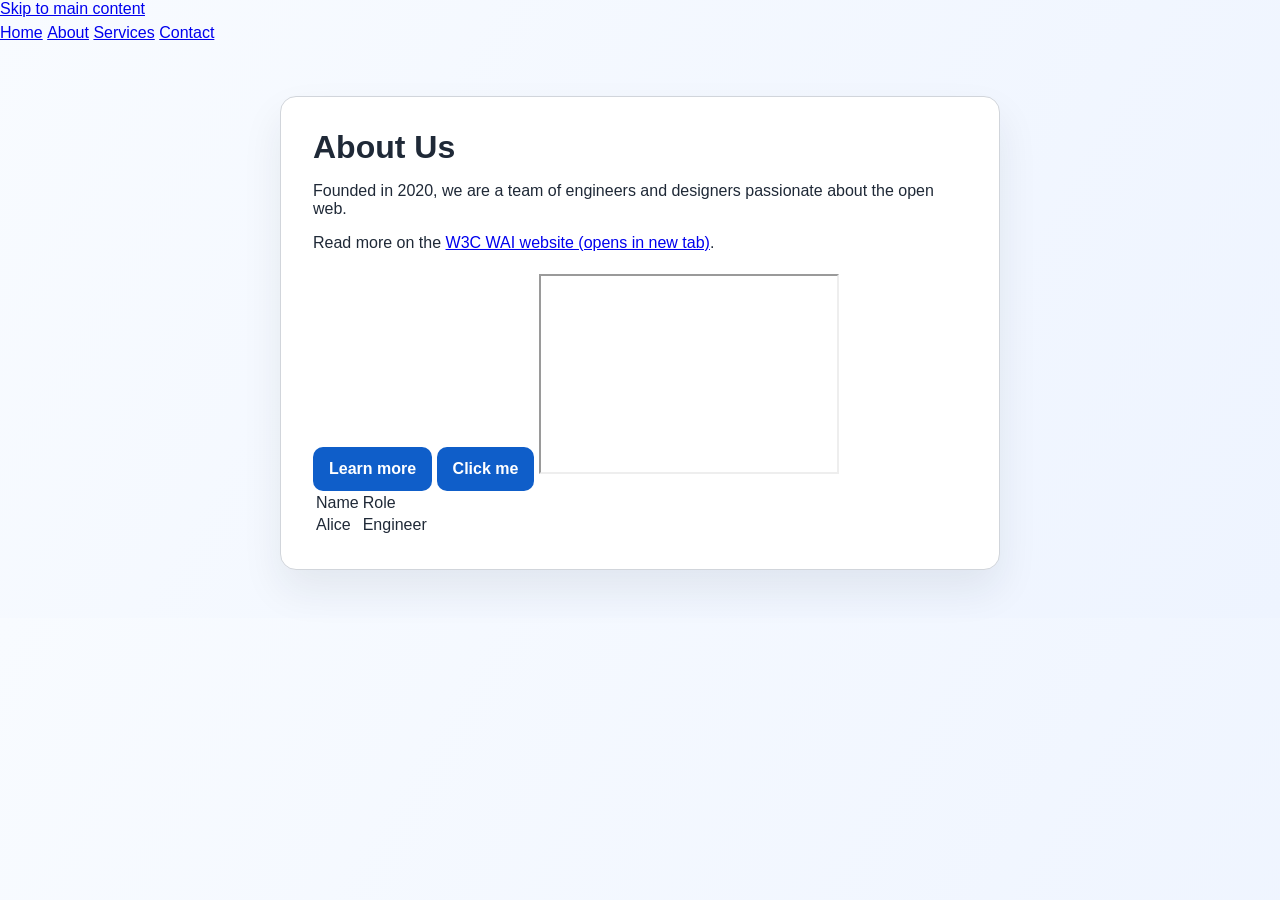
<file: about.html>
<!doctype html>
<html lang="en">
  <head>
    <meta charset="UTF-8" />
    <meta name="viewport" content="width=device-width, initial-scale=1.0" />
    <title>About</title>
    <link rel="stylesheet" href="./style.css" />
  </head>
  <body>
    <a href="#main" class="sr-only">Skip to main content</a>
    <nav aria-label="Primary">
      <a href="index.html">Home</a>
      <a href="about.html">About</a>
      <a href="services.html">Services</a>
      <a href="contact.html">Contact</a>
    </nav>
    <main id="main" class="page">
      <h1>About Us</h1>
      <p>Founded in 2020, we are a team of engineers and designers passionate about the open web.</p>

      <p>Read more on the <a href="https://www.w3.org/WAI/" target="_blank" rel="noopener noreferrer">W3C WAI website (opens in new tab)</a>.</p>

      <button style="padding: 8px 16px; min-width: 44px; min-height: 44px;">Learn more</button>

      <button type="button">Click me</button>

      <iframe src="https://example.com" width="300" height="200" title="Example embedded content"></iframe>

      <table>
        <tr>
          <td>Name</td>
          <td>Role</td>
        </tr>
        <tr>
          <td>Alice</td>
          <td>Engineer</td>
        </tr>
      </table>
    </main>
    <script src="./script.js"></script>
  </body>
</html>
</file>
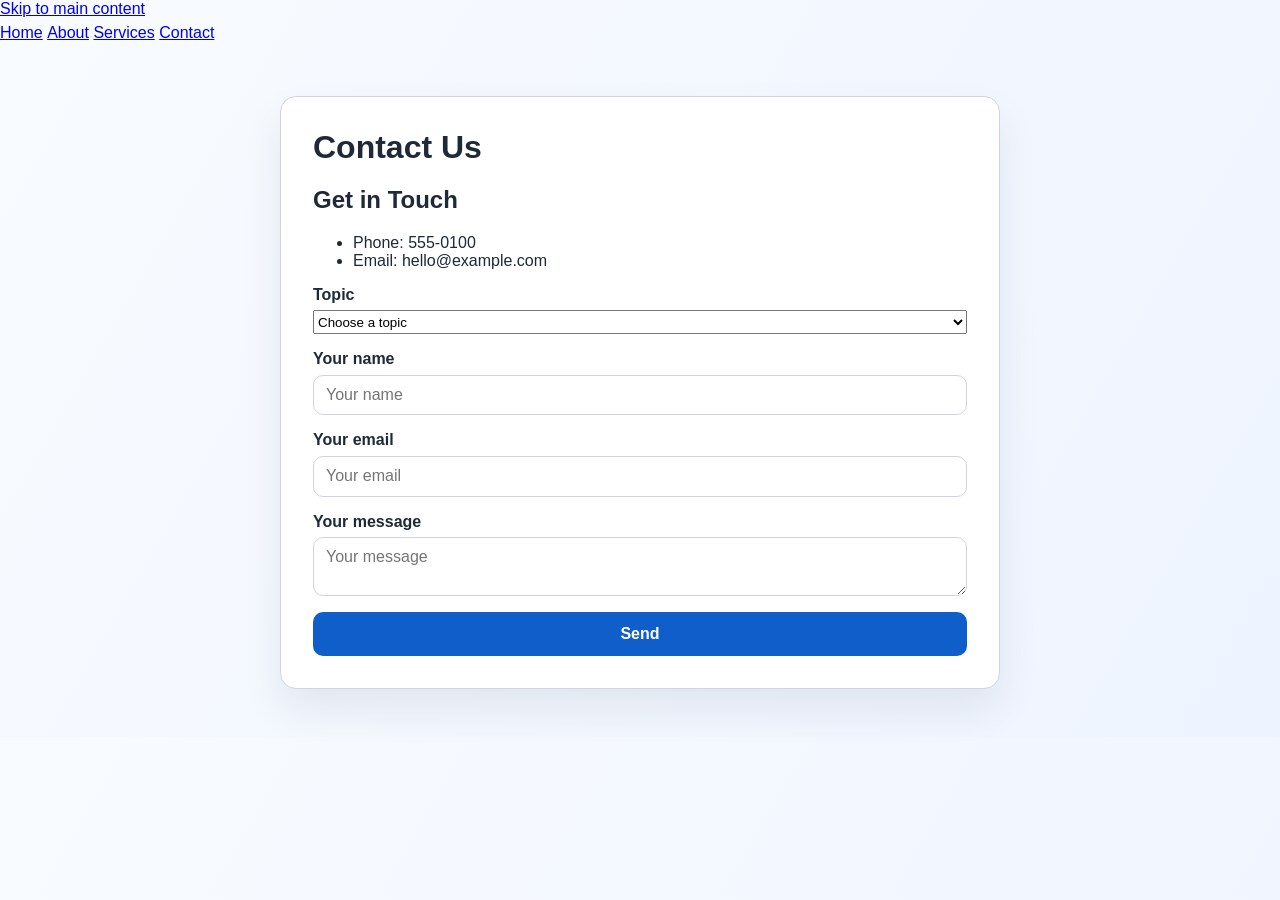
<file: contact.html>
<!doctype html>
<html lang="en">
  <head>
    <meta charset="UTF-8" />
    <meta name="viewport" content="width=device-width, initial-scale=1.0" />
    <title>Contact</title>
    <link rel="stylesheet" href="./style.css" />
  </head>
  <body>
    <a href="#main" class="sr-only">Skip to main content</a>
    <nav aria-label="Primary">
      <a href="index.html">Home</a>
      <a href="about.html">About</a>
      <a href="services.html">Services</a>
      <a href="contact.html">Contact</a>
    </nav>
    <main id="main" class="page">
      <h1>Contact Us</h1>

      <h2>Get in Touch</h2>

      <ul>
        <li>Phone: 555-0100</li>
        <li>Email: hello@example.com</li>
      </ul>

      <form class="form">
        <div class="field">
          <label for="topic">Topic</label>
          <select id="topic" name="topic">
            <option value="">Choose a topic</option>
            <option value="support">Support</option>
            <option value="sales">Sales</option>
          </select>
        </div>

        <div class="field">
          <label for="name">Your name</label>
          <input id="name" type="text" name="name" placeholder="Your name" />
        </div>
        <div class="field">
          <label for="email">Your email</label>
          <input id="email" type="email" name="email" placeholder="Your email" />
        </div>
        <div class="field">
          <label for="message">Your message</label>
          <textarea id="message" name="message" placeholder="Your message" aria-label="Your message"></textarea>
        </div>
        <button type="submit">Send</button>
      </form>
    </main>
    <script src="./script.js"></script>
  </body>
</html>
</file>
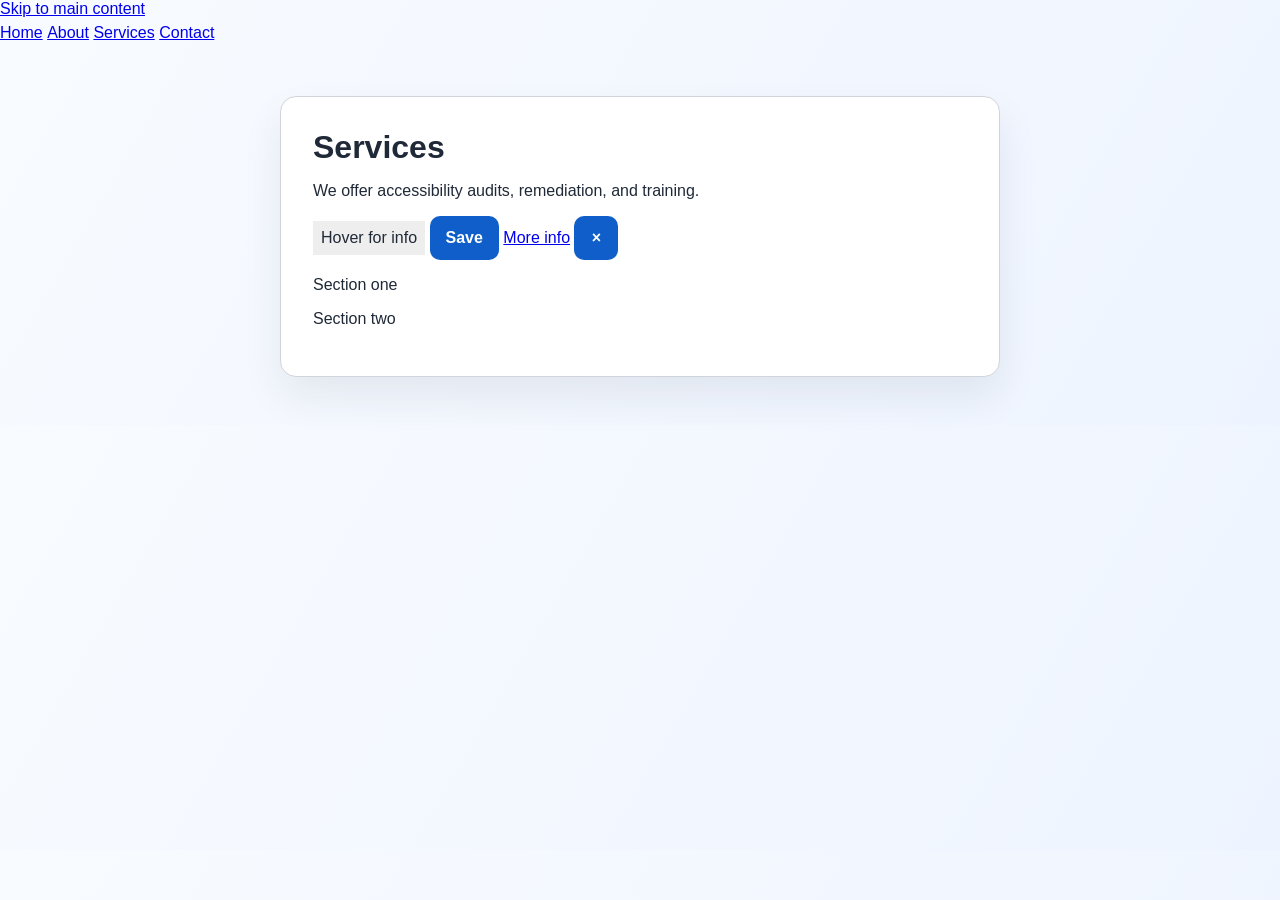
<file: services.html>
<!doctype html>
<html lang="en">
  <head>
    <meta charset="UTF-8" />
    <meta name="viewport" content="width=device-width, initial-scale=1.0" />
    <title>Services</title>
    <link rel="stylesheet" href="./style.css" />
  </head>
  <body>
    <a href="#main" class="sr-only">Skip to main content</a>
    <nav aria-label="Primary">
      <a href="index.html">Home</a>
      <a href="about.html">About</a>
      <a href="services.html">Services</a>
      <a href="contact.html">Contact</a>
    </nav>
    <main id="main" class="page">
      <h1>Services</h1>
      <p>We offer accessibility audits, remediation, and training.</p>

      <div onMouseOver="showTooltip(this)" onFocus="showTooltip(this)" onBlur="hideTooltip(this)" tabindex="0" style="display:inline-block; padding:8px; background:#eee;">Hover for info</div>

      <button type="button">Save</button>

      <a href="/info">More info</a>

      <button type="button" aria-label="Close"><span aria-hidden="true">×</span></button>

      <section id="info-1"><p>Section one</p></section>
      <section id="info-2"><p>Section two</p></section>
    </main>
    <script src="./script.js"></script>
  </body>
</html>
</file>
<file: style.css>
:root {
  --bg: #f4f7fb;
  --surface: #ffffff;
  --text: #1f2937;
  --muted: #4b5563;
  --border: #d1d5db;
  --primary: #0f5ec9;
}

* {
  box-sizing: border-box;
}

body {
  margin: 0;
  font-family: "Segoe UI", Tahoma, Geneva, Verdana, sans-serif;
  background: linear-gradient(120deg, #f8fbff 0%, #eef4ff 100%);
  color: var(--text);
}

.page {
  width: min(720px, 92%);
  margin: 3rem auto;
  background: var(--surface);
  border: 1px solid var(--border);
  border-radius: 16px;
  padding: 2rem;
  box-shadow: 0 20px 40px rgba(31, 41, 55, 0.08);
}

h1 {
  margin: 0 0 0.5rem;
}

.intro {
  margin: 0 0 1.25rem;
  color: var(--muted);
}

.form {
  display: grid;
  gap: 1rem;
}

.field {
  display: grid;
  gap: 0.4rem;
}

label {
  font-weight: 600;
}

input,
textarea,
button {
  font: inherit;
}

input,
textarea {
  width: 100%;
  border: 1px solid var(--border);
  border-radius: 10px;
  padding: 0.65rem 0.75rem;
}

input:focus,
textarea:focus,
button:focus {
  outline: 3px solid rgba(15, 94, 201, 0.28);
  outline-offset: 2px;
}

button {
  border: 0;
  background: var(--primary);
  color: #fff;
  border-radius: 10px;
  padding: 0.72rem 1rem;
  font-weight: 700;
  cursor: pointer;
  min-width: 44px;
  min-height: 44px;
}

a {
  min-width: 24px;
  min-height: 24px;
  display: inline-block;
}

select {
  min-width: 24px;
  min-height: 24px;
}

.status {
  min-height: 1.2rem;
  margin: 0;
  color: var(--muted);
}
</file>
